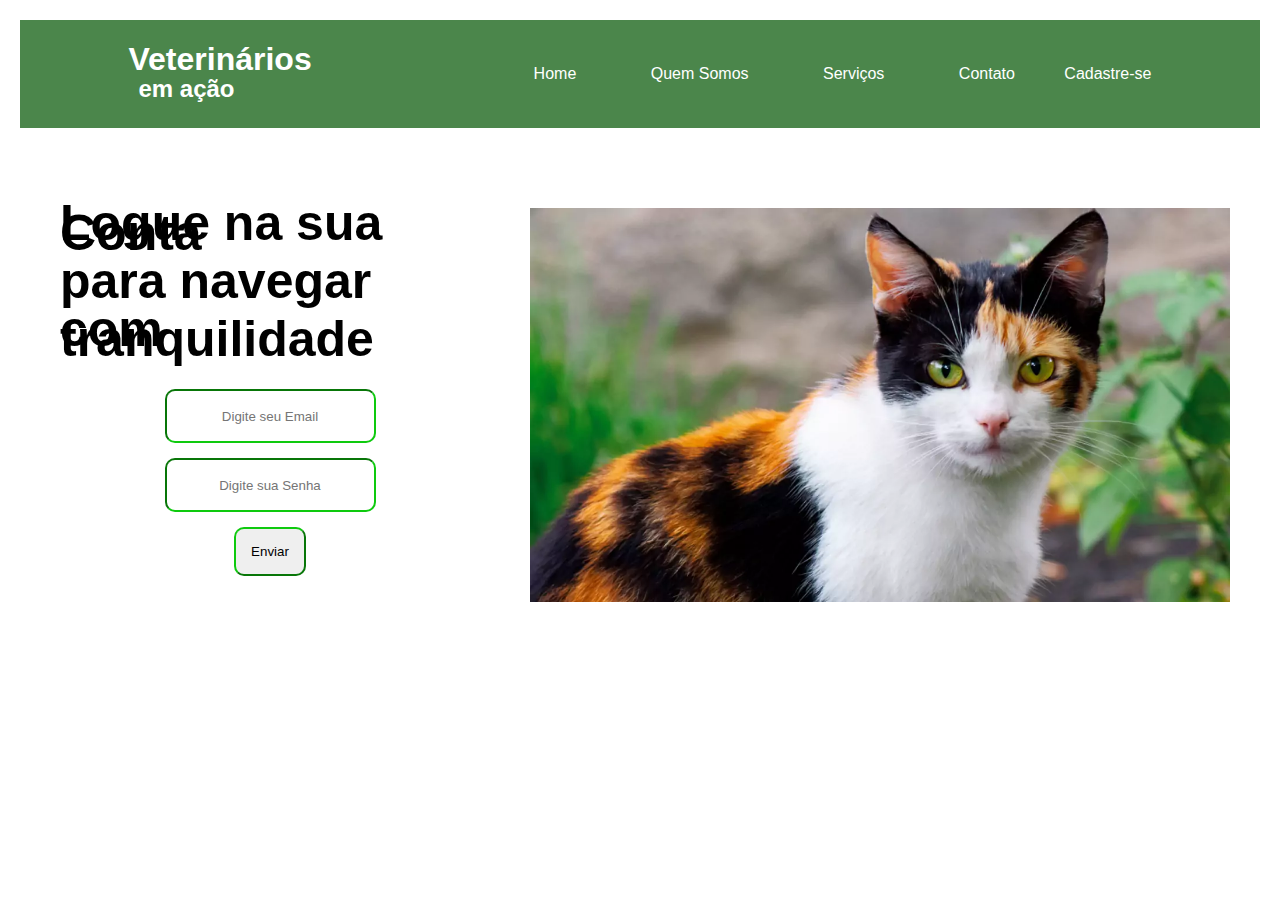
<file: index.html>
<!DOCTYPE html>
<html lang="en">
<head>
    <meta charset="UTF-8">
    <meta http-equiv="X-UA-Compatible" content="IE-edge">
    <meta name="viewport" content="width=device-width, initial-scale=1.0">
    <link rel="stylesheet" href="style.css">
    <link rel="stylesheet" href="cel.css">
    <title>lading page </title>
</head>
<body>
    <header>
        <div id="titulo">
            <h1>Veterinários</h1>
            <h2><span>em ação</span></h2>
        </div>

        <ul>
            <a href="#"><li>Home</li></a>
            <a href="#"><li>Quem Somos</li></a>
            <a href="#"><li>Serviços</li></a>
            <a href="#"><li>Contato</li></a>
            <a href="#">Cadastre-se</a>
        </ul>
    </header>
    
    <main>
    <div class="left">
        <aside>
            <h3>Logue na sua Conta</h3>
            <br>
            <h3 class="nv">para navegar</h3>
            <br>
            <h3>com tranquilidade</h3>
        </aside>
        <form action="#">
            <input type="email" placeholder="Digite seu Email">
            <input type="password" placeholder="Digite sua Senha">
            <input type="submit" value="Enviar" class="submit">
        </form>
    </div>
        <article>
            <img src="componentes/imagens/tricolor.jpg" alt="cat lying down">
        </article>
    </main>
</body>
</html>
</file>
<file: style.css>
*{
    margin: 0 auto;
    padding: 10px;
    font-family: "Montserrat", sans-serif;
}
header{
    display: flex;
    flex-direction: row;
    justify-content: space-between;
    align-items: center;
    background-color: rgb(75, 134, 75);
}

#titulo{
    flex-direction: column;
    line-height: 10px;
    color: #fff;
}

li{
    display: inline-block;
    margin: 15px;
    color: #fff;
}

main{
    display: flex;
    margin-top: 50px;
}

.left{
    flex-wrap: wrap;
    flex-direction: column;
}

h3{
    font-size: 50px;
    line-height: 10px;
}
img{
    width: 700px;
}

form{
    display: flex;
    flex-direction: column;
}

a{
    text-decoration: none;
    color: #fff;
}
a:hover{
    color: rgb(26, 109, 37);
}

form[type="submit"]{
    height: 50px;
    width: 50%;
    font-weight: bold;
}

input{
    margin-top: 15px;
    height: 20px;
    padding: 15px;
    border-radius: 10px;
    text-align: center;
    border-color:rgb(14, 202, 14); ;
}

.submit {
    height: auto;
}
</file>
<file: cel.css>
@media screen and (max-width: 760px){
    header, main{
        flex-direction: column;
    }

    h3{
        font-size: 30px;
    }

    form{
        margin: auto;
        width: 100%;
    }

    .nv{
        padding-left: 50px;
    }

    img{
        display: none;
    }
}
</file>
